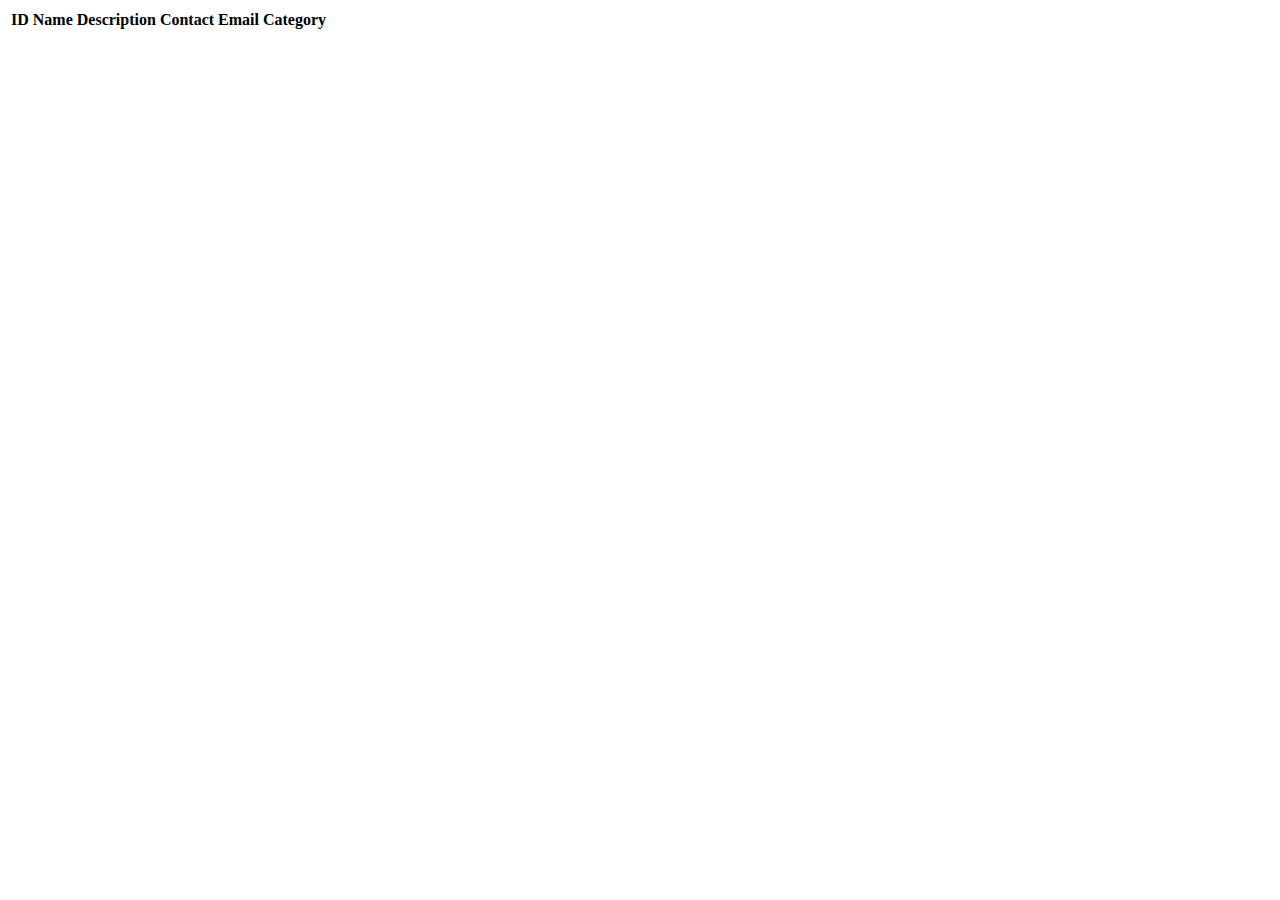
<file: src/main/resources/templates/events/index.html>
<!DOCTYPE html>
<html lang="en" xmlnsth="http://www.thymeleaf.org/">
<head th:replace="fragments :: head"></head>
<body class="container">

<header th:replace="fragments::header"></header>

<table class="table table-striped">
    <thead>
        <tr>
            <th>ID</th>
            <th>Name</th>
            <th>Description</th>
            <th>Contact Email</th>
            <th>Category</th>
        </tr>
    </thead>
    <tr th:each="event : ${events}">
        <td th:text="${event.id}"></td>
        <td th:text="${event.name}"></td>
        <td th:text="${event.eventDetails.description}"></td>
        <td th:text="${event.eventDetails.contactEmail}"></td>
        <td th:text="${event.eventCategory.name}"></td>
    </tr>
</table>

</body>
</html>
</file>
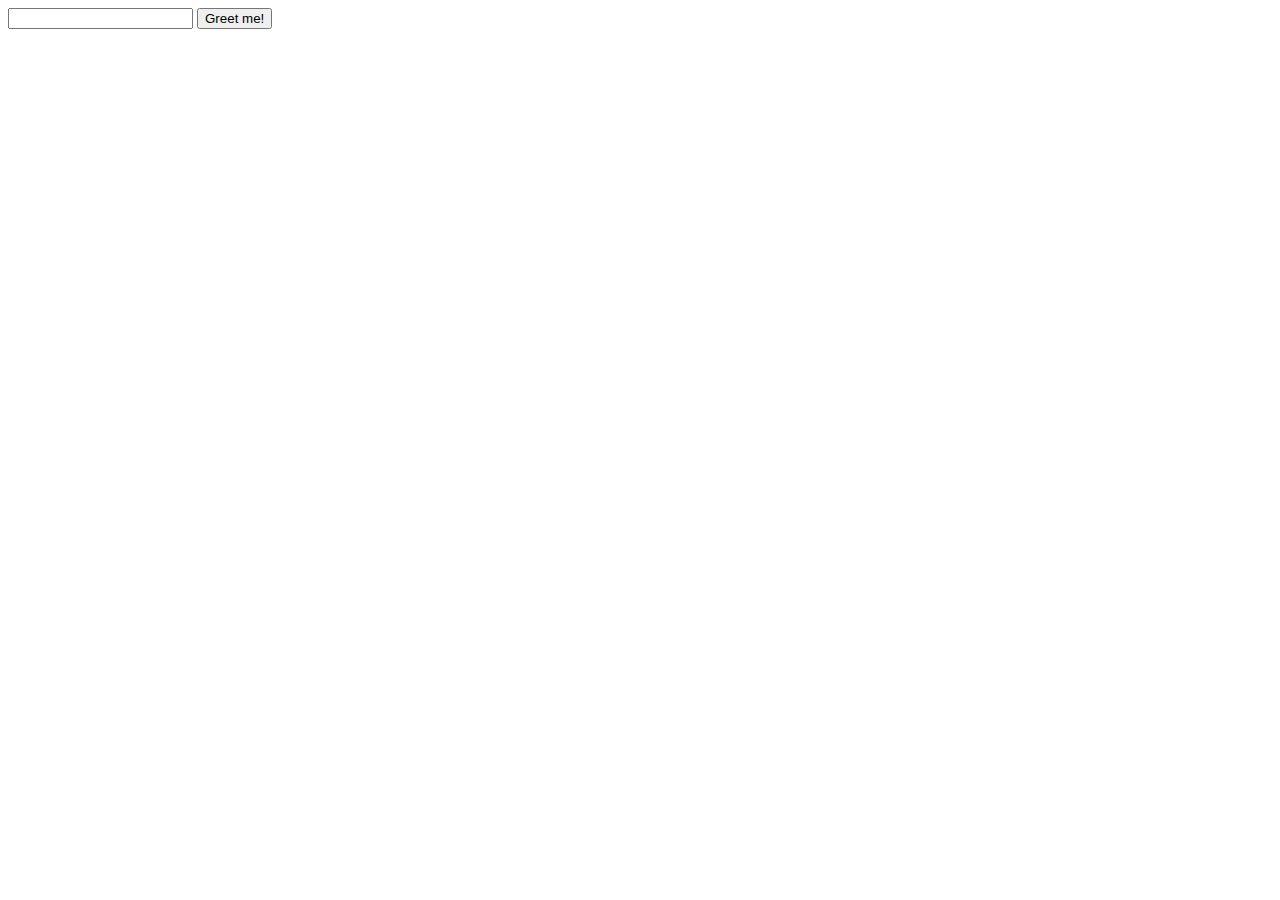
<file: src/main/resources/templates/form.html>
<!DOCTYPE html>
<html lang="en" xmlns:th="http://www.thymeleaf.org/">
<head>
    <meta charset="UTF-8" />
    <title></title>
</head>

<body>
    <form action='hello' method='post'>
        <input type='text' name='name'>
        <input type='submit' value='Greet me!'>
    </form>
</body>
</html>
</file>
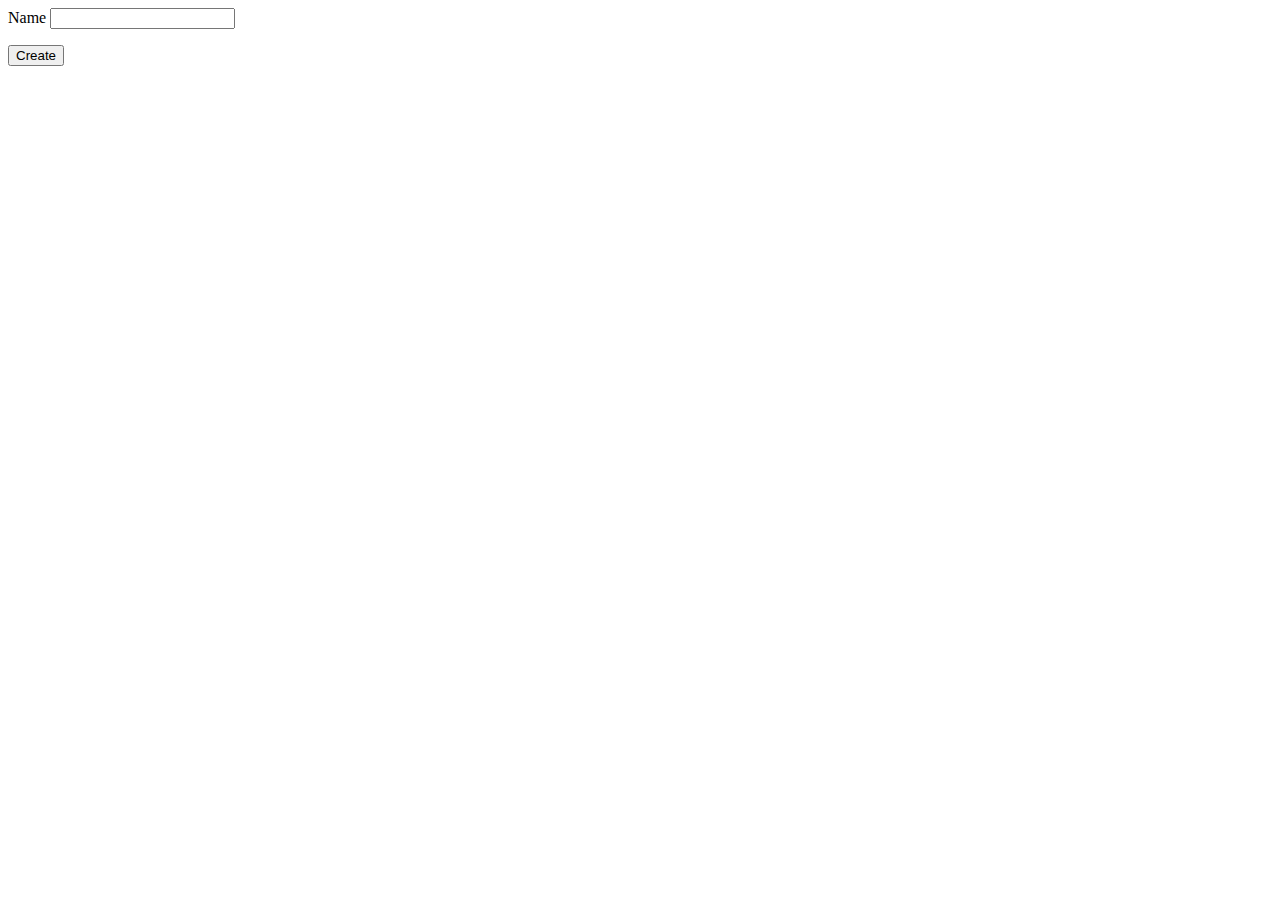
<file: src/main/resources/templates/eventCategory/create.html>
<!DOCTYPE html>
<html lang="en" xmlns:th='http://www.thymeleaf.org/'>
<head th:replace="fragments :: head"></head>
<body>

<nav th:replace="fragments :: header"></nav>

<form method="post" action="/eventCategory/create">
    <div class="form-group">
        <label>Name
            <input th:field="${eventCategory.name}" class="form-control">
        </label>
        <p class="errors" th:errors="${eventCategory.name}"></p>
    </div>

    <input type="submit" value="Create" class="btn btn-success">
    </div>

</form>
</body>
</html>
</file>
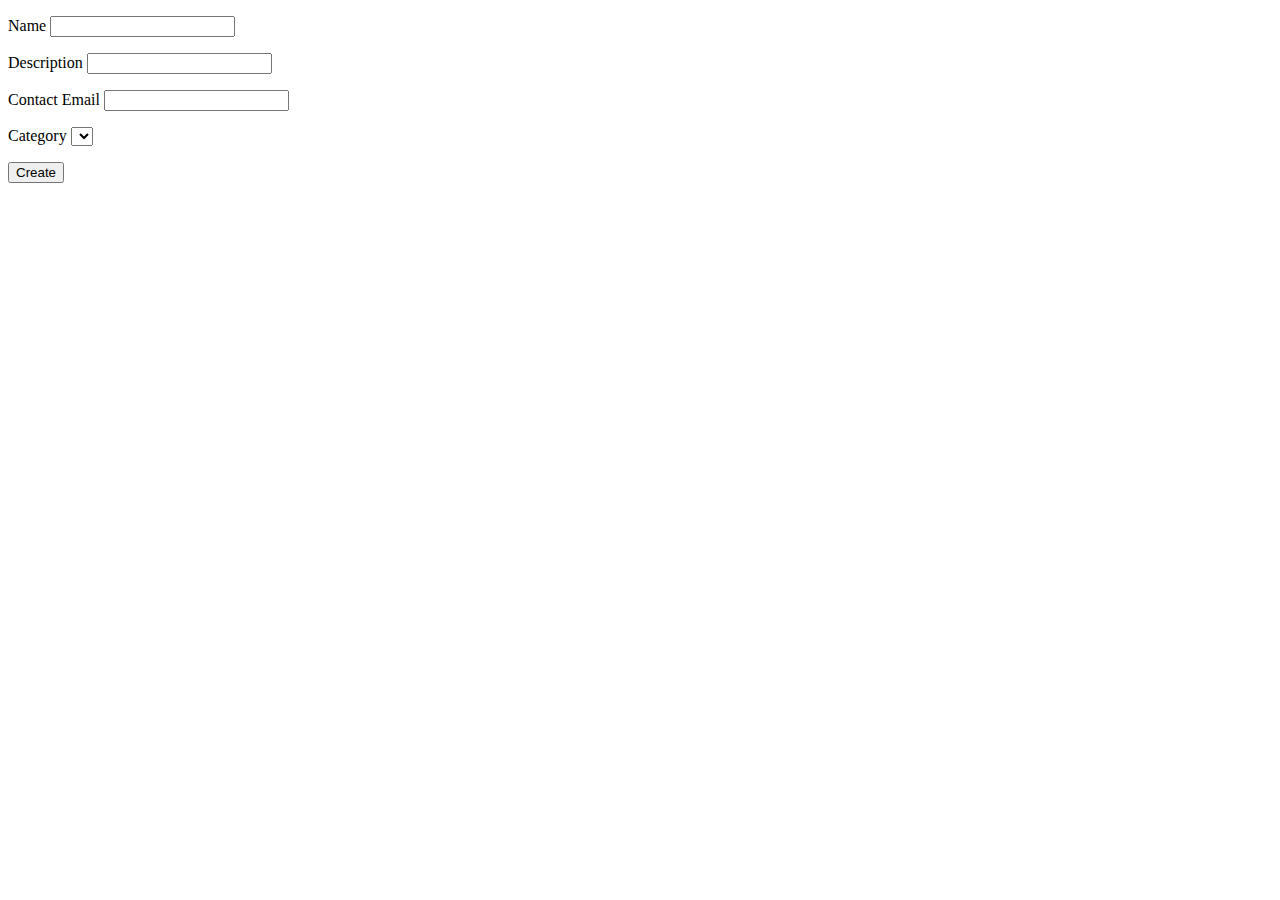
<file: src/main/resources/templates/events/create.html>
<!DOCTYPE html>
<html lang="en" xmlns:th="http://www.thymeleaf.org/">
<head th:replace="fragments :: head"></head>
<body class="container">
<!--    <meta charset="UTF-8"/>-->
<!--    <title>Create Event</title>-->

<!--<h1>Create Event</h1>-->
<header th:replace="fragments ::header"></header>
<!--<nav th:replace="fragments :: navigation"></nav>-->

<p th:text="${errorMsg}" style="color:red;"></p>

<form method="post">
    <div class="form-group">
        <label>Name
            <input th:field="${event.name}" class="form-control">
        </label>
        <p class="error" th:errors="${event.name}"></p>
    </div>
    <div class="form-group">
        <label>Description
            <input th:field="${event.eventDetails.description}" class="form-control">
        </label>
        <p class="error" th:errors="${event.eventDetails.description}"></p>
    </div>
    <div class="form-group">
        <label>Contact Email
            <input th:field="${event.eventDetails.contactEmail}" class="form-control">
        </label>
        <p class="error" th:errors="${event.eventDetails.contactEmail}"></p>
    </div>
    <div class="form-group">
        <label>Category
            <select th:field="${event.eventCategory}">
                <option th:each="eventCategory: ${categories}"
                        th:value="${eventCategory.id}"
                        th:text="${eventCategory.name}"
                ></option>
            </select>
                <p class="error" th:errors="${event.eventCategory}"></p>
        </label>
<!--        <p class="error" th:errors="${event.contactEmail}"></p>-->
    </div>

    <div class="form-group">
        <input type="submit" value="Create" class="btn btn-success">
    </div>
</form>

</body>
</html>
</file>
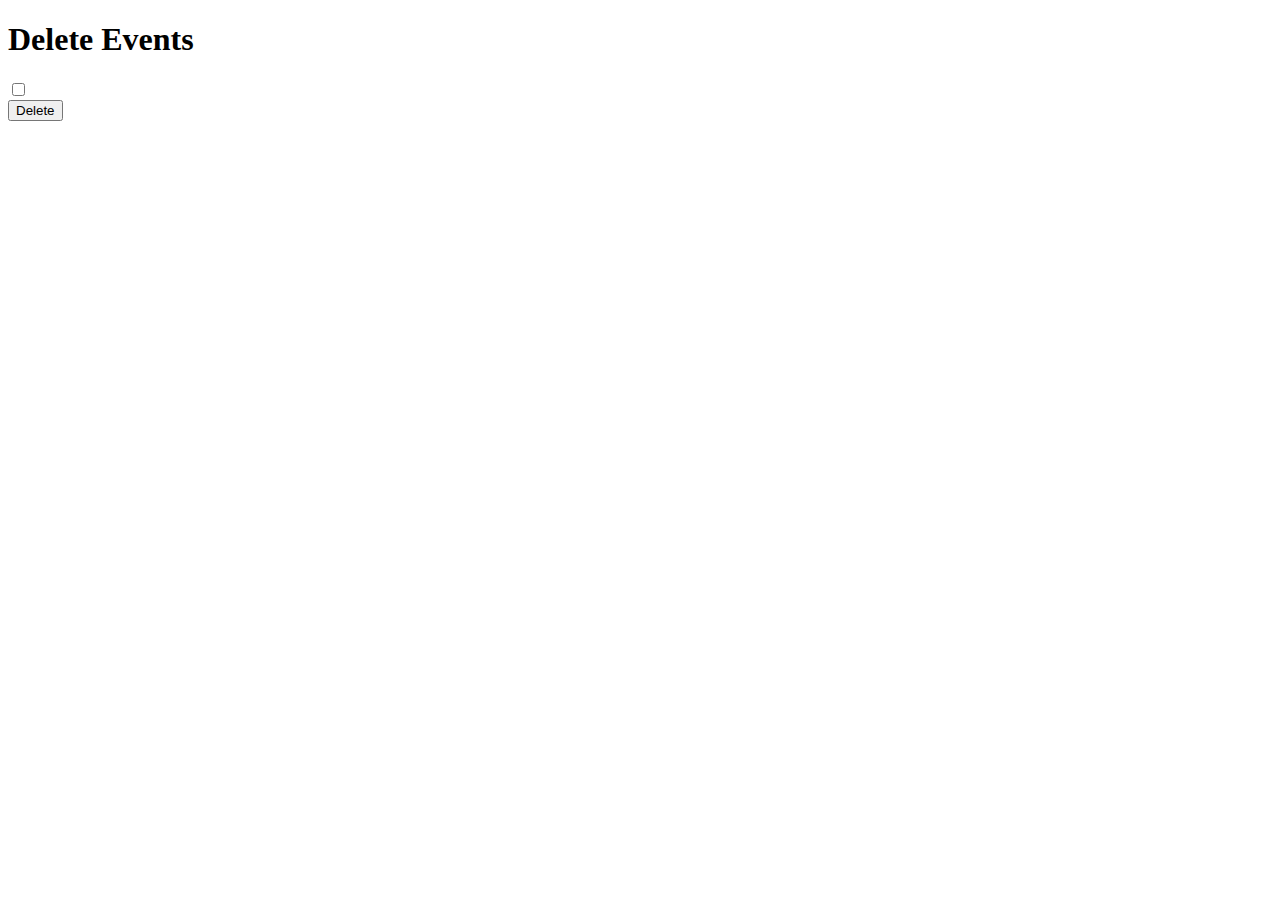
<file: src/main/resources/templates/events/delete.html>
<!DOCTYPE html>
<html xmlns:th="http://www.thymeleaf.org">
<head>
    <title th:text="${title}">Delete Events</title>
</head>
<body>
<h1 th:text="${title}">Delete Events</h1>

<form method="post" action="/events/delete">
    <th:block th:each="event : ${events}">
        <div>
            <label>
                <input type="checkbox" name="eventIds" th:value="${event.id}">
                <span th:text="${event.name}"></span>
            </label>
        </div>
    </th:block>
    <input type="submit" value="Delete" class="btn btn-danger">
</form>
</body>
</html>
</file>
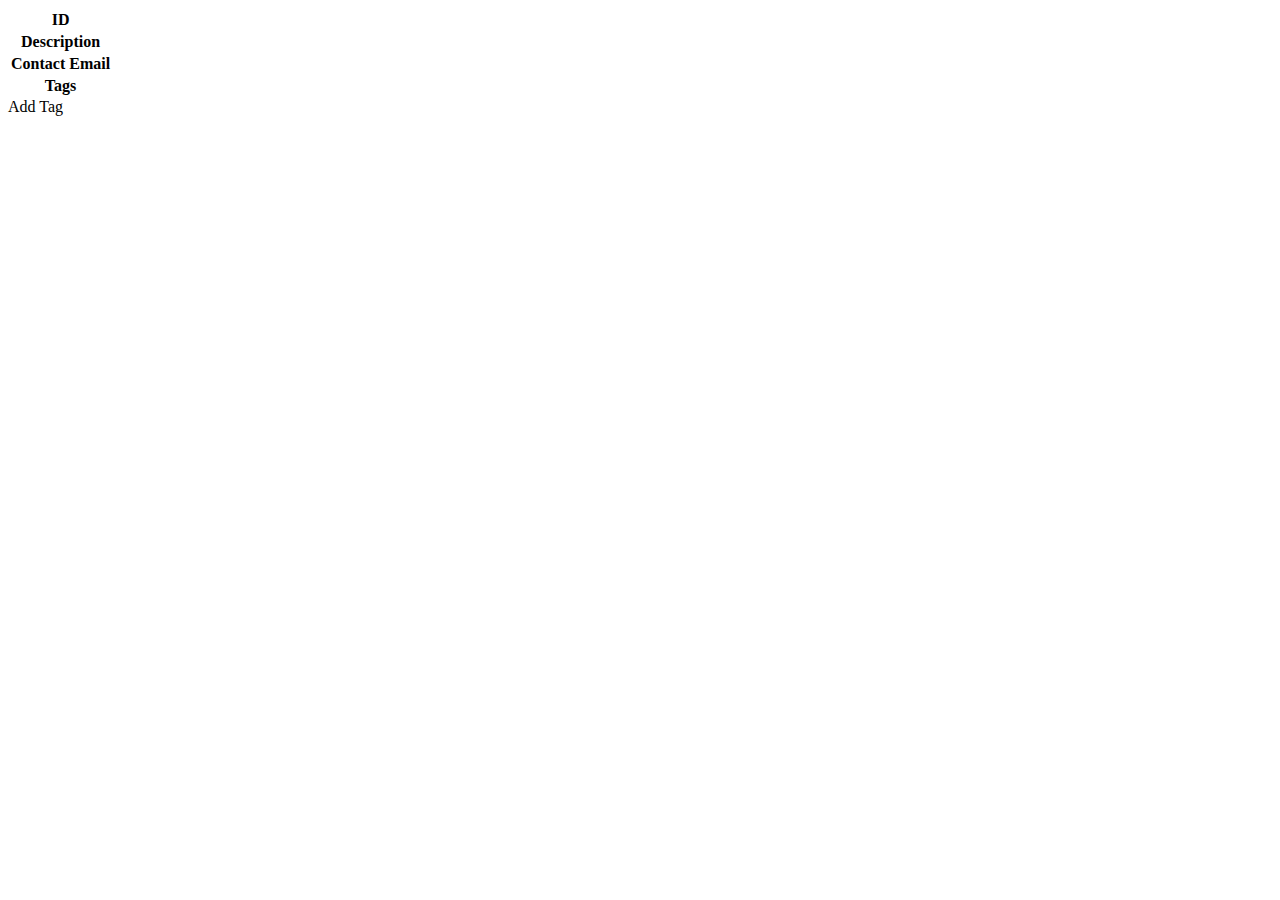
<file: src/main/resources/templates/events/detail.html>
<!DOCTYPE html>
<html lang="en" xmlns:th='http://www.thymeleaf.org/'>
<head th:replace="fragments :: head"></head>
<body class="container">

<header th:replace="fragments :: header"></header>

<table class="table table-striped">
    <tr>
        <th>ID</th>
        <td th:text="${event.id}"></td>
    </tr>
    <tr>
        <th>Description</th>
        <td th:text="${event.eventDetails. description}"></td>
    </tr>
    <tr>
        <th>Contact Email</th>
        <td th:text="${event. eventDetails. contactEmail}"></td>
    </tr>
    <tr>
        <th>Tags</th>
        <td>
            <span th:each="tag : ${tags}" th:text="${tag.getDisplayName} + ' '"></span>
        </td>
    </tr>
</table>

<a th:href="'/events/add-tag?eventId=' + ${event.id}">Add Tag</a>

</body>
</html>
</file>
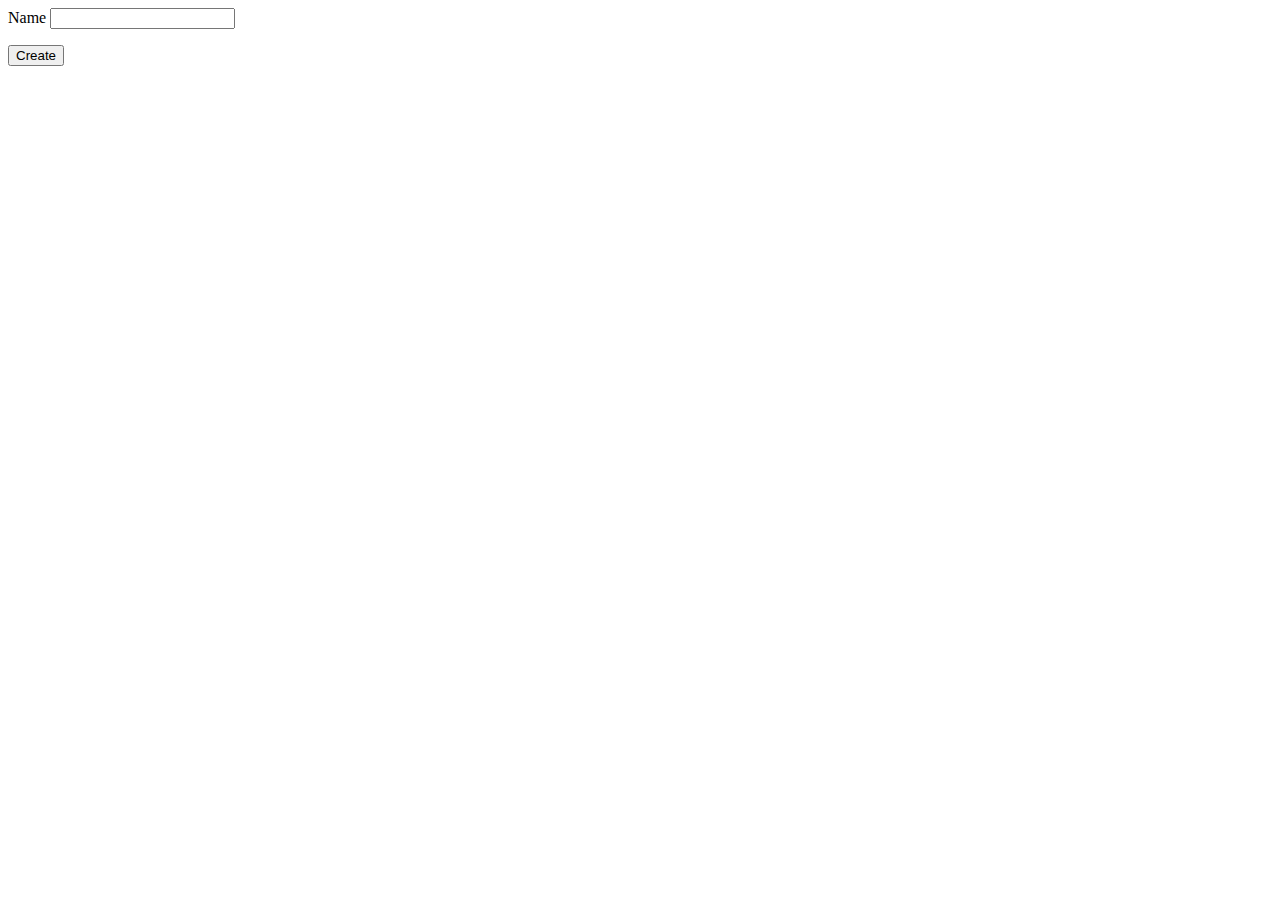
<file: src/main/resources/templates/tags/create.html>
<!DOCTYPE html>
<html lang="en" xmlns:th="http://www.thymeleaf.org/">
<head th:replace="fragments :: head"></head>

<body class="container">
<header th:replace="fragments :: header"></header>

<form method="post" action="/tags/create">
    <div class="form-group">
        <label>Name
            <input th:field="${tag.name}" class="form-control">
            <p class="error" th:errors="${tag.name}"></p>
        </label>
    </div>
    <div class="form-group">
        <input type="submit" value="Create" class="btn btn-success">
    </div>
</form>

</body>
</html>
</file>
